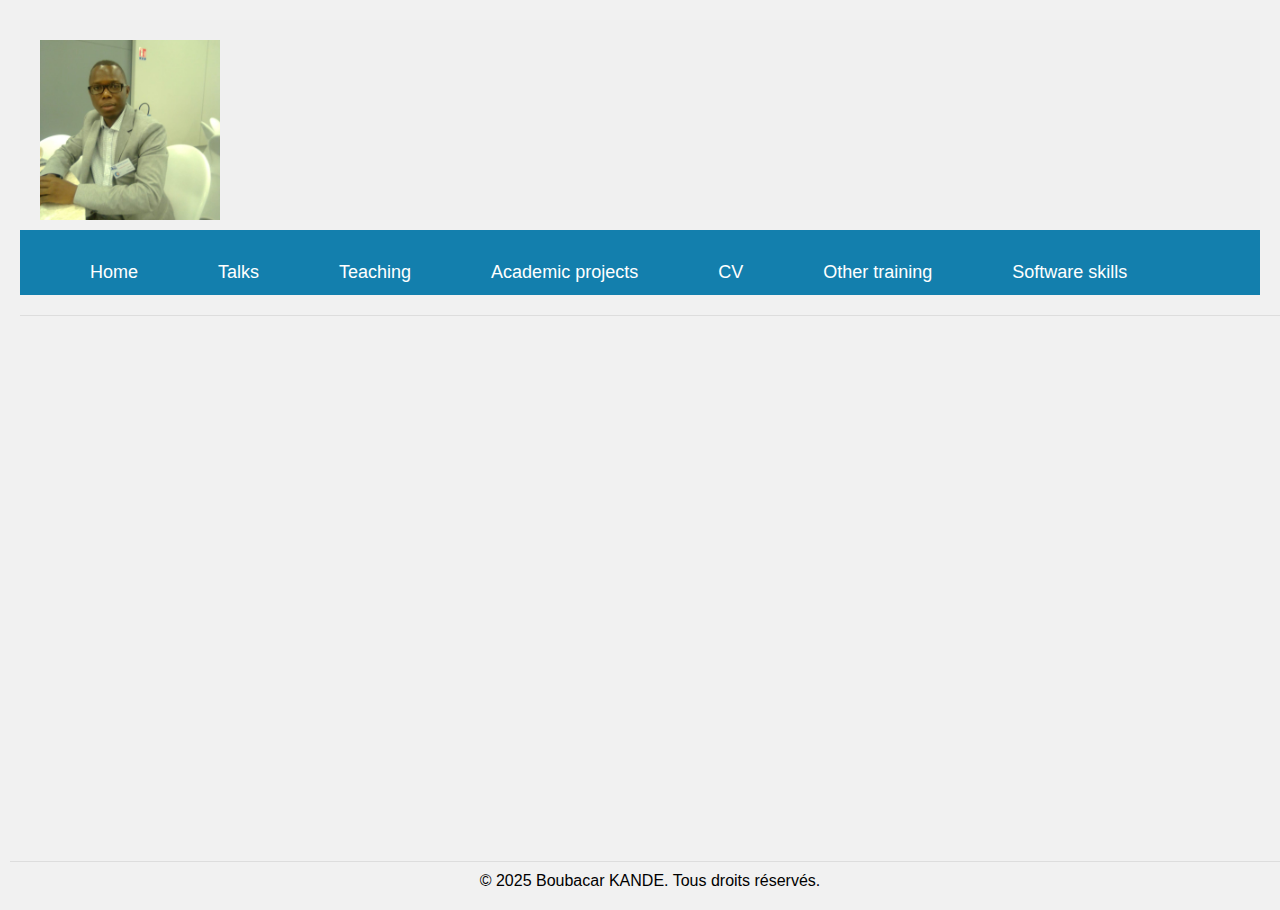
<file: skills.html>
<!DOCTYPE html>
<html lang="fr">
<head>
    <meta charset="UTF-8">
    <meta name="viewport" content="width=device-width, initial-scale=1.0">
    <title>Site Personnel - Doctorant en Économie</title>
    <link rel="stylesheet" href="style.css">
</head>
<body>
	<header> 
		<div class="logo"><img src="logo.jpg" alt="bienvenue" class="logo-img"> 
		<h1 class="welcome-text">Welcome to my personal website</h1>
		</div>
	</header>
        <nav class="navbar">
            <ul class="nav-links">
                <li><a href="index.html">Home</a></li>
                <li><a href="Talks.html">Talks</a></li>
                <li><a href="Teaching.html">Teaching</a></li>
                <li><a href="projects.html">Academic projects</a></li>
                <li><a href="CV.html">CV</a></li>
                <li><a href="training.html">Other training</a></li>
                <li><a href="skills.html">Software skills</a></li>
            </ul>
        </nav>
    <button class="menu-toggle">
    	<span> </span>
    	<span> </span>
    	<span> </span>
    </button>
<script type="text/javascript">
	const toggle= document.querySelector('.menu-toggle');
	const navLinks = document.querySelector('.nav-links');

	toggle.addEventListener('click', () =>{
		navLinks.classList.toggle('active');
		toggle.classList.toggle('open');
	})
</script>
    
 <!--
<section class="pdf-section">
    <p>Téléchargez mon document pour plus d'informations :</p>
    <a href="présentation de mon site.pdf" target="_blank" class="button">
      model  <img src="pdf-icon.png" alt="PDF Icon" class="pdf-icon"> 
    </a>
</section>
-->
<section class="sec1">

</section>
    <footer>
        <p style="position: fixed;bottom: 0;
    left: 0;
    width: 100%;
    background-color: #f1f1f1;
    text-align: center;
    padding: 10px 0;
    border-top: 1px solid #ddd;">&copy; 2025 Boubacar KANDE. Tous droits réservés.</p>
    </footer>
 
</body>
</html>
</file>
<file: style.css>
*{
	margin : 0px;
	padding: 0px;
	margin-right: 10px;
	margin-left: 10px;
	margin-top: 10px;
	box-sizing: border-box;
	font-family: 'Arial', sans-serif;
}

/* */
.welcome-text {
    position: absolute;
    top: 50%;
    left: 50%;
    transform: translate(-50%, -50%);
    font-size: 2rem;
    color: #ffffff;
    background: rgba(0, 0, 0, 0.5); /* Arrière-plan semi-transparent */
    padding: 10px 20px;
    border-radius: 5px;
    opacity: 0; /* Démarrer invisible */
    animation: fadeIn 10s ease-in-out forwards;
}

header {
    position: relative;
    text-align: none;
    height: 200px; /* Ajustez selon votre besoin */
    background-color: #f0f0f0; /* Couleur de fond pour le test */
}

@keyframes fadeIn {
    0% {
        opacity: 0;
        transform: translate(-50%, -60%);
    }
    100% {
        opacity: 1;
        transform: translate(-50%, -50%);
    }
}
/* */


.navbar{
	display: flex;
	justify-content: space-between;
	align-items: center;
	height: 65px;
	padding: 0px 30px;
	background-color: #137fad;
}

.logo{
	font-size: 30px;
	font-weight: bold;
	color: #fff;
}

/* */
.logo-img{
	width: 180px; /* Taille de l'icône */
    height: auto;
    margin-right: 8px; /* Espacement entre l'icône et le texte */
    vertical-align: middle;
}

/* */

.nav-links{
	list-style: none;
	display: flex;
	gap: 20px;
}
.nav-links a{
	text-decoration: none;
	color: #fff;
	font-size: 18px;
	padding: 7px 10px;
	transition: 0.3s ease;
}
.nav-links a:hover{
	background-color: #fff;
	color: #333;
}

.menu-toggle{
	display: none;
	flex-direction: column;
	justify-content: space-between;
	width: 25px;
	height: 20px;
	background: none;
	cursor: pointer;
	border: none;
}

.menu-toggle span{
	width: 100%;
	height: 3px;
	transition: 0.3s ease;
	background-color: #fff;
}

@media screen and (max-width:768px){
	.menu-toggle{
		display: flex;
	}
	.nav-links{
		display: flex;
		flex-direction: column;
		background-color: #106285;
		position: absolute;
		top: 65px;
		left: 0;
		width: 100%;
		padding: 20px 30px;
	}
	.nav-links.active{
		display: flex;
	}
}

/*    */
.pdf-icon {
    width: 15px; /* Taille de l'icône */
    height: auto;
    margin-right: 8px; /* Espacement entre l'icône et le texte */
    vertical-align: middle; /* Aligne l'icône au centre du texte */
}

body {
    display: flex;
    flex-direction: column;
    min-height: 100vh;
    margin: 0;
    background-color: #f1f1f1;
}

main {
    flex: 1; /* Prend tout l'espace disponible entre le header et le footer */
}

footer {
    background-color: #f1f1f1;
    text-align: center;
    padding: 10px 0;
    border-top: 1px solid #ddd;
}

footer {
    position: relative;
    bottom: 0;
    left: 0;
    width: 100%;
    background-color: #f1f1f1;
    text-align: center;
    padding: 10px 0;
    border-top: 1px solid #ddd;
}


.sec1{
	margin-right: 200px;
	margin-left: 200px;
	background-color: #f1f1f1;
}

.objetif {
	margin-left: 40px;
}

.app{
	margin-top: 30px;
}

.contact{
	margin-left: 40px;
}

.contact a{
	text-decoration: none;
}

.con {
	margin-top: 30px;
}
.doc1{
	text-decoration: none;
	color: red;
}

.img{
	margin-left: 200px;
	margin-right: 200px;
}
.graph1{
	position: relative;
	height: 300px;
	width: 300px;
}
.graph2{
	position: relative;
	height: 300px ;
	width: 300px;
}
.graph3{
	position: relative;
	height: 300px ;
	width: 300px;
}

.graph4{
	position: relative;
	height: 300px ;
	width: 300px;
}

.graph5{
	position: relative;
	height: 300px ;
	width: 300px;
}

.graph6{
	position: relative;
	height: 300px ;
	width: 300px;
}
</file>
